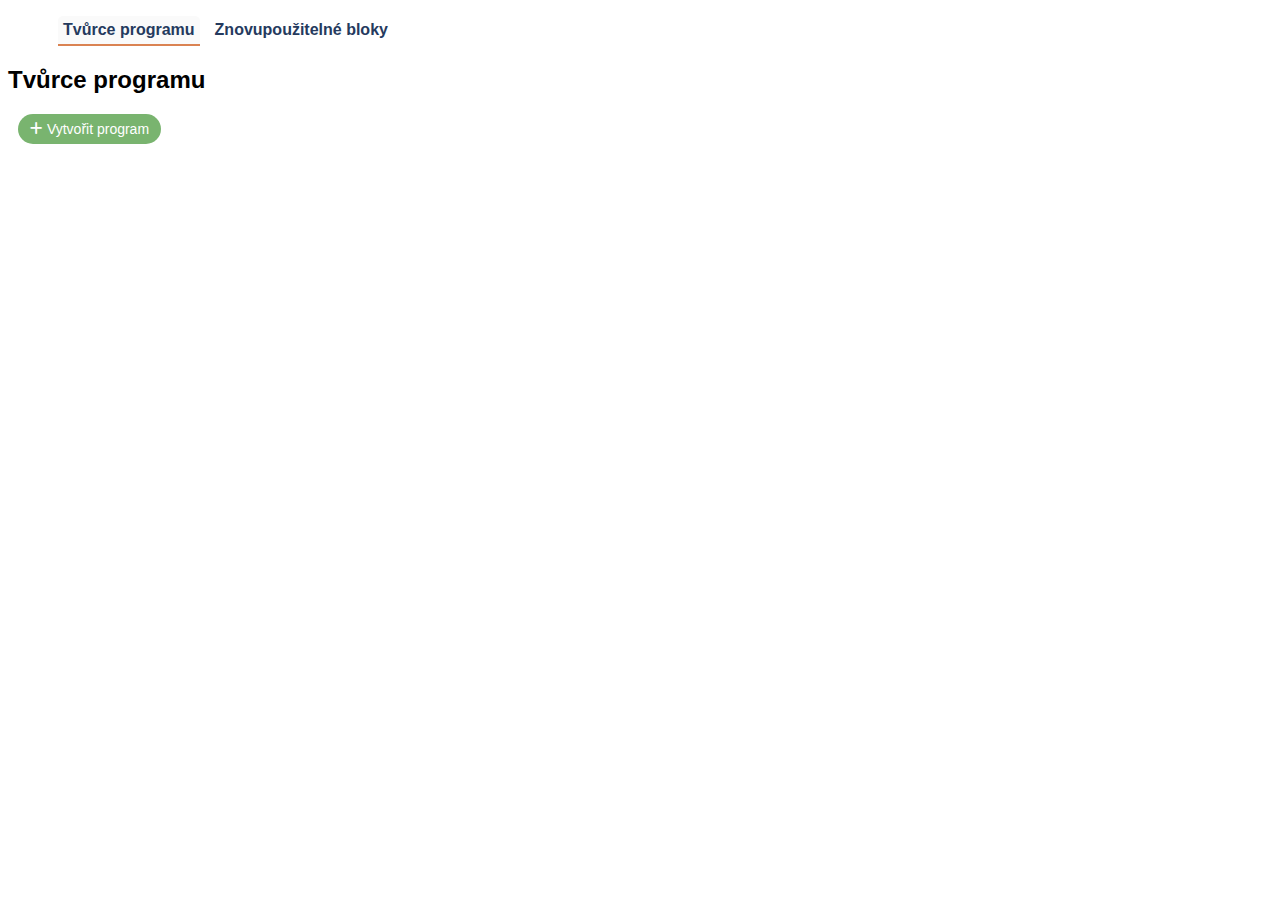
<file: index.html>
<!DOCTYPE html>
<html lang="cs">

<head>
    <meta charset="UTF-8">
    <meta http-equiv="X-UA-Compatible" content="IE=edge">
    <meta name="viewport" content="width=device-width, initial-scale=1.0">
    <script src="./scripts/importScripts.js" defer></script>
    <link rel="stylesheet" href="./style/importStyles.css">
    <link rel="icon" type="image/x-icon" href="./images/plan-28.webp">
    <title>Plan maker</title>
    <style>


    </style>
</head>

<body>

    <menu class="menu">
        <li class="tab" data-tab-target="#one">Tvůrce programu</li>
        <li class="tab" data-tab-target="#two">Znovupoužitelné bloky</li>
    </menu>
    <main class="content">
        <div id="one" class="tab-content tab-content--one">
            <h2>Tvůrce programu</h2>
            <label class="switch">
                <input type="checkbox">
                <span class="slider"></span>
                <span class="switch-text">Editovat program</span>
            </label>
            <a href="#" class="active__createpopup button button--green create"><span
                    class="fa-solid fa-plus"></span> Vytvořit program</a>
<div class="content">
    
                <div class="block create-content">
                    <form class="form">
    
    
    
    
    
    
                        <div class="block__flex-row--left">
                               
                            <div>
                                <input list="nazev-programu" id="nazev-programu" name="nazev-programu"
                                    class="form__input form__input--druh-nauky">
                                <span class="floating--label">Název programu</span>
                                <datalist id="nazev-programu">
                                    <option value="Uzlování">Uzlování (30 min)</option>
                                </datalist>
                            </div>

                            <div>
                                <input list="typy-programu" id="typ-programu" name="typ-programu"
                                    class="form__input form__input--typ-programu">
                                <span class="floating--label">Typ programu</span>
                                <datalist id="typy-programu">
                                    <option value="Nauka">Nauka</option>
                                </datalist>
                            </div>
    
                            <div>
                                <input type="number" id="delka-programu" placeholder="v minutách" name="delka-programu"
                                    min="0" class="form__input form__input--delka-programu">
                                <span class="floating--label">Délka programu</span>
                            </div>
    
                            <select class="form__input--select">
                                <option >Marcipán</option>
                                <option >Luky</option>
                                <option >Ent</option>
                            </select>
    
                        </div>
                        <div>
    
                            <textarea id="textarea" name="textarea" class="form__textarea form--hidden"></textarea>
                        </div>
    
    
                    </form>
                    <form class="form">
    
                        <div class="block__flex-row--space-between">
                            <!--
                            <label class="switch form__switch">
                                <input type="checkbox" class="form__checkbox">
                                <span class="slider form__slider"></span>
                                <span class="switch-text">Započítat do celkové délky</span>
                            </label>
                        -->
    
    
                            <div>
                                <a class="button button--white form__button--save-on-cloud fa-solid fa-cloud-arrow-up"></a>
                                <a class="button button--white form__button--up fas fa-arrow-up"></a>
                                <a class="button button--white form__button--down fas fa-arrow-down"></a>
                                <a class="button button--redtext form__button--delete fas fa-trash-alt"></a>
                                <a class="button button--orange form__button--save fas fa-save"></a>
                                <a href="#" class="button button--green button__createNewBlock fa-solid fa-plus">
                                    
                                </a>
                            </div>
                        </div>
    
                    </form>
                </div>
            </div>
            <div class="block create-content2">
                <form class="form">
    
    
    
    
    
    
                    <div class="block__flex-row--left">
                        <div>
                            <div>
                                <input list="nazev-programu" id="nazev-programu" name="nazev-programu"
                                    class="form__input form__input--druh-nauky">
                                <span class="floating--label">Název programu</span>
                                <datalist id="nazev-programu">
                                    <option value="Uzlování">Uzlování (30 min)</option>
                                </datalist>
                            </div>
                            <input list="typy-programu" id="typ-programu" name="typ-programu"
                                class="form__input form__input--typ-programu">
                            <span class="floating--label">Typ programu</span>
                            <datalist id="typy-programu">
                                <option value="Nauka">Nauka</option>
                            </datalist>
                        </div>
    
                        <div>
                            <input type="number" id="delka-programu" placeholder="v minutách" name="delka-programu"
                                min="0" class="form__input form__input--delka-programu">
                            <span class="floating--label">Délka programu</span>
                        </div>
    
                        <select class="form__input--select">
                            <option >Marcipán</option>
                            <option >Luky</option>
                            <option >Ent</option>
                        </select>
    
                    </div>
                    <div>
    
                        <textarea id="textarea" name="textarea" class="form__textarea form--hidden"></textarea>
                    </div>
    
    
                </form>
                <form class="form">
    
                    <div class="block__flex-row--space-between">
                        <!--
                        <label class="switch form__switch">
                            <input type="checkbox" class="form__checkbox">
                            <span class="slider form__slider"></span>
                            <span class="switch-text">Započítat do celkové délky</span>
                        </label>
                    -->
    
    
                        <div>
                            <a class="button button--white form__button--save-on-cloud fa-solid fa-cloud-arrow-up"></a>
                            <a class="button button--white form__button--up fas fa-arrow-up"></a>
                            <a class="button button--white form__button--down fas fa-arrow-down"></a>
                            <a class="button button--redtext form__button--delete fas fa-trash-alt"></a>
                            <a class="button button--orange form__button--save fas fa-save"></a>
                            <a href="#" class="button button--green button__createNewBlock fa-solid fa-plus">
                                
                            </a>
                        </div>
                    </div>
    
                </form>
            </div>
        </div>
</div>
        <div id="two" class="tab-content">
            <h2>Knihovna programových bloků</h2>
            <a href="#" class="button button--green button__createBlockCloud">
                <span class="fa-solid fa-plus"></span> Vytvořit nový programový blok
            </a>

            <div class="category">
                <h3>Nauka</h3>
                <label class="switch form__switch">
                    <input type="checkbox" class="form__checkbox">
                    <span class="slider form__slider"></span>
                    <span class="switch-text">Automaticky ukládat nové bloky</span>
                </label>
                <div class="cardslist">
                    
                    <div class="card card--small">
                        <h4>Zdravověda <span class="heading--description">60 min</span></h4>
                        <p class="card__description"> Na kartičky se předem napíšou otázky ze zdravovědy. Pro větší
                            počet hráčů se mohou přidat i otázky z jiných oborů. Kartičky se rozprostřou na stůl
                            jako pexeso. Potom si hráči postupně otáčí kartičky a odpovídají na otázky, když odpoví
                            správně, mohou si kartičku nechat a pokačovat jako při pexesu. Není-li otázka
                            zodpovězena správně, vrací se kartička zpět na stůl</p>
                        <a class="button button--orange button__detailBlockCloud">Zobrazit podrobnosti</a>

                    </div>
                    <div class="card card--small">
                        <h4>Zdravověda <span class="heading--description">60 min</span></h4>
                        <p class="card__description"> Na kartičky se předem napíšou otázky ze zdravovědy. Pro větší
                            počet hráčů se mohou přidat i otázky z jiných oborů. Kartičky se rozprostřou na stůl
                            jako pexeso. Potom si hráči postupně otáčí kartičky a odpovídají na otázky, když odpoví
                            správně, mohou si kartičku nechat a pokačovat jako při pexesu. Není-li otázka
                            zodpovězena správně, vrací se kartička zpět na stůl</p>
                        <a class="button button--orange button__detailBlockCloud">Zobrazit podrobnosti</a>

                    </div>
                    <div class="card card--small">
                        <h4>Zdravověda <span class="heading--description">60 min</span></h4>
                        <p class="card__description"> Na kartičky se předem napíšou otázky ze zdravovědy. Pro větší
                            počet hráčů se mohou přidat i otázky z jiných oborů. Kartičky se rozprostřou na stůl
                            jako pexeso. Potom si hráči postupně otáčí kartičky a odpovídají na otázky, když odpoví
                            správně, mohou si kartičku nechat a pokačovat jako při pexesu. Není-li otázka
                            zodpovězena správně, vrací se kartička zpět na stůl</p>
                        <a class="button button--orange button__detailBlockCloud">Zobrazit podrobnosti</a>

                    </div>
                </div>
            </div>

        </div>
        <div id="modalPopup-createBlockCloud" class="modal">
            <div class="modal-content card">
                <div class="block__flex-row--left">
                    <div>
                        <input id="nazev-programu" name="nazev-programu" class="form__input form__input--druh-nauky">
                        <span class="floating--label">Název programu</span>
                    </div>
                    <div>
                        <input id="typ-programu" name="typ-programu" class="form__input form__input--typ-programu">
                        <span class="floating--label">Typ programu</span>
                    </div>
                    <div>
                        <input type="number" id="delka-programu" name="delka-programu" min="0"
                            class="form__input form__input--delka-programu">
                        <span class="floating--label">Délka programu</span>
                    </div>
                </div>
                <div>
                    <textarea id="textarea" name="textarea" class="form__textarea form--hidden"></textarea>
                </div>
                <div class="block__flex-row--left">
                    <a class="button button--green modalPopup-createBlockCloud">Vytvořit</a>
                    <a class="button button--white modalPopup-createBlockCloud__close"> Zrušit</a>
                </div>
            </div>
        </div>
        <div class="popup popup--green popup--save-on-cloud">
            <span class="popup_close active__popup">&times;</span>
            <p>Blok programu přidán do plánu</p>
        </div>

        <div class="popup popup--green popup--add-block">
            <span class="popup_close active__popup">&times;</span>
            <p>Blok programu uložen do knihovny</p>
        </div>

        <div class="popup popup--green popup_create-plan">
            <span class="popup_close popup_close--green">&times;</span>
            <p>Program vytvořen</p>
        </div>
        <div class="popup popup--green popup_add-block_library">
            <span class="popup_close popup_close--green">&times;</span>
            <p>Blok programu přidán do knihovny</p>
        </div>
        <div class="popup popup--green popup_save-block_plan">
            <span class="popup_close popup_close--green">&times;</span>
            <p>Blok programu uložen</p>
        </div>
        <div class="popup popup--red popup-delete-block_plan">
            <span class="popup_close popup_close--red">&times;</span>
            <p>Blok programu smazán</p>
        </div>
        <div id="popup_cloud-create-block_plan" class="popup popup--green">
            <span class="popup_close popup_close--green">&times;</span>
            <p>Blok programu vytvořen</p>
        </div>
        <div id="modalPopup-editBlockCloud" class="modal">
            <div class="modal-content card">
                <div class="block__flex-row--left">

                    <div>
                        <input id="typ-programu" name="typ-programu" class="form__input form__input--typ-programu"
                            value="Nauka">
                        <span class="floating--label">Typ programu</span>
                    </div>
                    <div>
                        <input id="nazev-programu" name="nazev-programu" class="form__input form__input--druh-nauky"
                            value="Zdravověda">
                        <span class="floating--label">Název programu</span>
                    </div>
                    <div>
                        <input type="number" id="delka-programu" value="60" name="delka-programu" min="0"
                            class="form__input form__input--delka-programu">
                        <span class="floating--label">Délka programu</span>
                    </div>

                    <textarea id="textarea" name="textarea" class="form__textarea form--hidden">Učení praxí

                        Na kartičky se předem napíšou otázky ze zdravovědy. Pro větší
                        počet hráčů se mohou přidat i otázky z jiných oborů. Kartičky se rozprostřou na stůl
                        jako pexeso. Potom si hráči postupně otáčí kartičky a odpovídají na otázky, když odpoví
                        správně, mohou si kartičku nechat a pokačovat jako při pexesu. Není-li otázka
                        zodpovězena správně, vrací se kartička zpět na stůl.
            </textarea>
                    <a class="button button--orange form__button--save modalPopup-saveBlockCloud"><span class="fas fa-save"></span> Uložit</a>
                    <a class="button button--redtext form__button--delete popup-deleteBlockCloud"> <span class="fas fa-trash-alt"></span>
                        Smazat</a>
                    <a class="button button--white modalPopup-editBlockCloud__close"> Zrušit</a>
                </div>
            </div>
        </div>
        <div id="modalPopup-detailBlockCloud" class="modal">
            <div class="modal-content card">
                <div class="block__flex-row--left">
                    <span class="description">Název programu:</span>
                    <h4>Zdravověda</h4>
                    <span class="description">Typ programu:</span>
                    <h4>Nauka</h4>
                    <span class="description">Délka programu:</span>
                    <h4>60 minut</h4>
                    <p class="card__text"> Na kartičky se předem napíšou otázky ze zdravovědy. 
                        Pro větší počet hráčů se mohou přidat i otázky z jiných oborů.
                        
                        Kartičky se rozprostřou na stůl jako pexeso. Potom si hráči postupně otáčí kartičky a odpovídají na otázky, když odpovísprávně, mohou si kartičku nechat a pokačovat jako při pexesu. Není-li otázka
                        zodpovězena správně, vrací se kartička zpět na stůl.</p>
                    <a class="button button--orange form__button--pencil modalPopup-openEditBlockCloud"><span class="fas fa-pen"></span> Upravit</a>
                    <a class="button button--redtext form__button--delete popup-deleteBlockCloud2"> <span class="fas fa-trash-alt"></span>
                        Smazat</a>
                    <a class="button button--white modalPopup-detailBlockCloud__close"> Zrušit</a>
                </div>
            </div>
        </div>
    </main>
</body>

</html>
</file>
<file: style/importStyles.css>
@layer fonts, componentsCss, mainCss;

    @import url(./styles/mainCss.css) layer(mainCss);

    @import url(./componentsCss/block.css) layer(componentsCss);
    @import url(./componentsCss/menu.css) layer(componentsCss);
    @import url(./componentsCss/formInputs.css) layer(componentsCss);
    @import url(./componentsCss/switch.css) layer(componentsCss);
    @import url(./componentsCss/button.css) layer(componentsCss);
    @import url(./componentsCss/card.css) layer(componentsCss);
    @import url(./componentsCss/popup.css) layer(componentsCss);
    @import url(./componentsCss/modalPopup.css) layer(componentsCss);

    @import url('https://cdnjs.cloudflare.com/ajax/libs/font-awesome/6.3.0/css/all.min.css');
</file>
